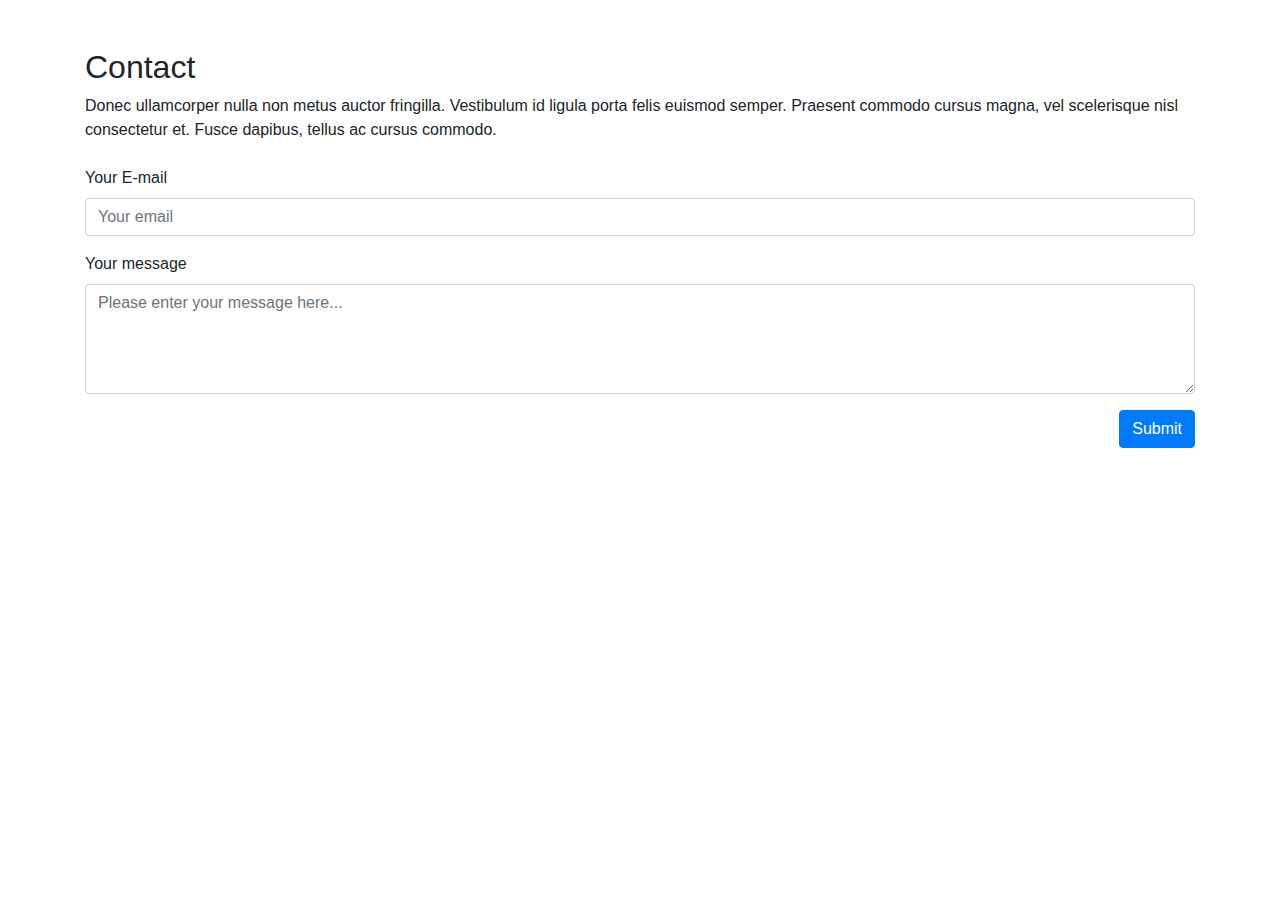
<file: website/templates/contact.html>
<!-- your html code here Julio Campos  LISTO -->
<!DOCTYPE html>
<html lang="en">
<head>
    <meta charset="UTF-8">
    <meta name="viewport" content="width=device-width, initial-scale=1.0">
    <title>Contact</title>
    <link rel="stylesheet" href="https://stackpath.bootstrapcdn.com/bootstrap/4.5.2/css/bootstrap.min.css">
</head>
<body>
    <div class="container mt-5">
        <h2>Contact</h2>
        <p>Donec ullamcorper nulla non metus auctor fringilla. Vestibulum id ligula porta felis euismod semper. Praesent commodo cursus magna, vel scelerisque nisl consectetur et. Fusce dapibus, tellus ac cursus commodo.</p>
        <div class="contact-card mt-4">
            <form>
                <div class="form-group">
                    <label for="email" class="form-label">Your E-mail</label>
                    <input type="email" class="form-control" id="email" placeholder="Your email">
                </div>
                <div class="form-group">
                    <label for="message" class="form-label">Your message</label>
                    <textarea class="form-control" id="message" rows="4" placeholder="Please enter your message here..."></textarea>
                </div>
                <div class="text-right">
                    <button type="submit" class="btn btn-primary">Submit</button>
                </div>
            </form>
        </div>
    </div>
</body>
</html>
</file>
